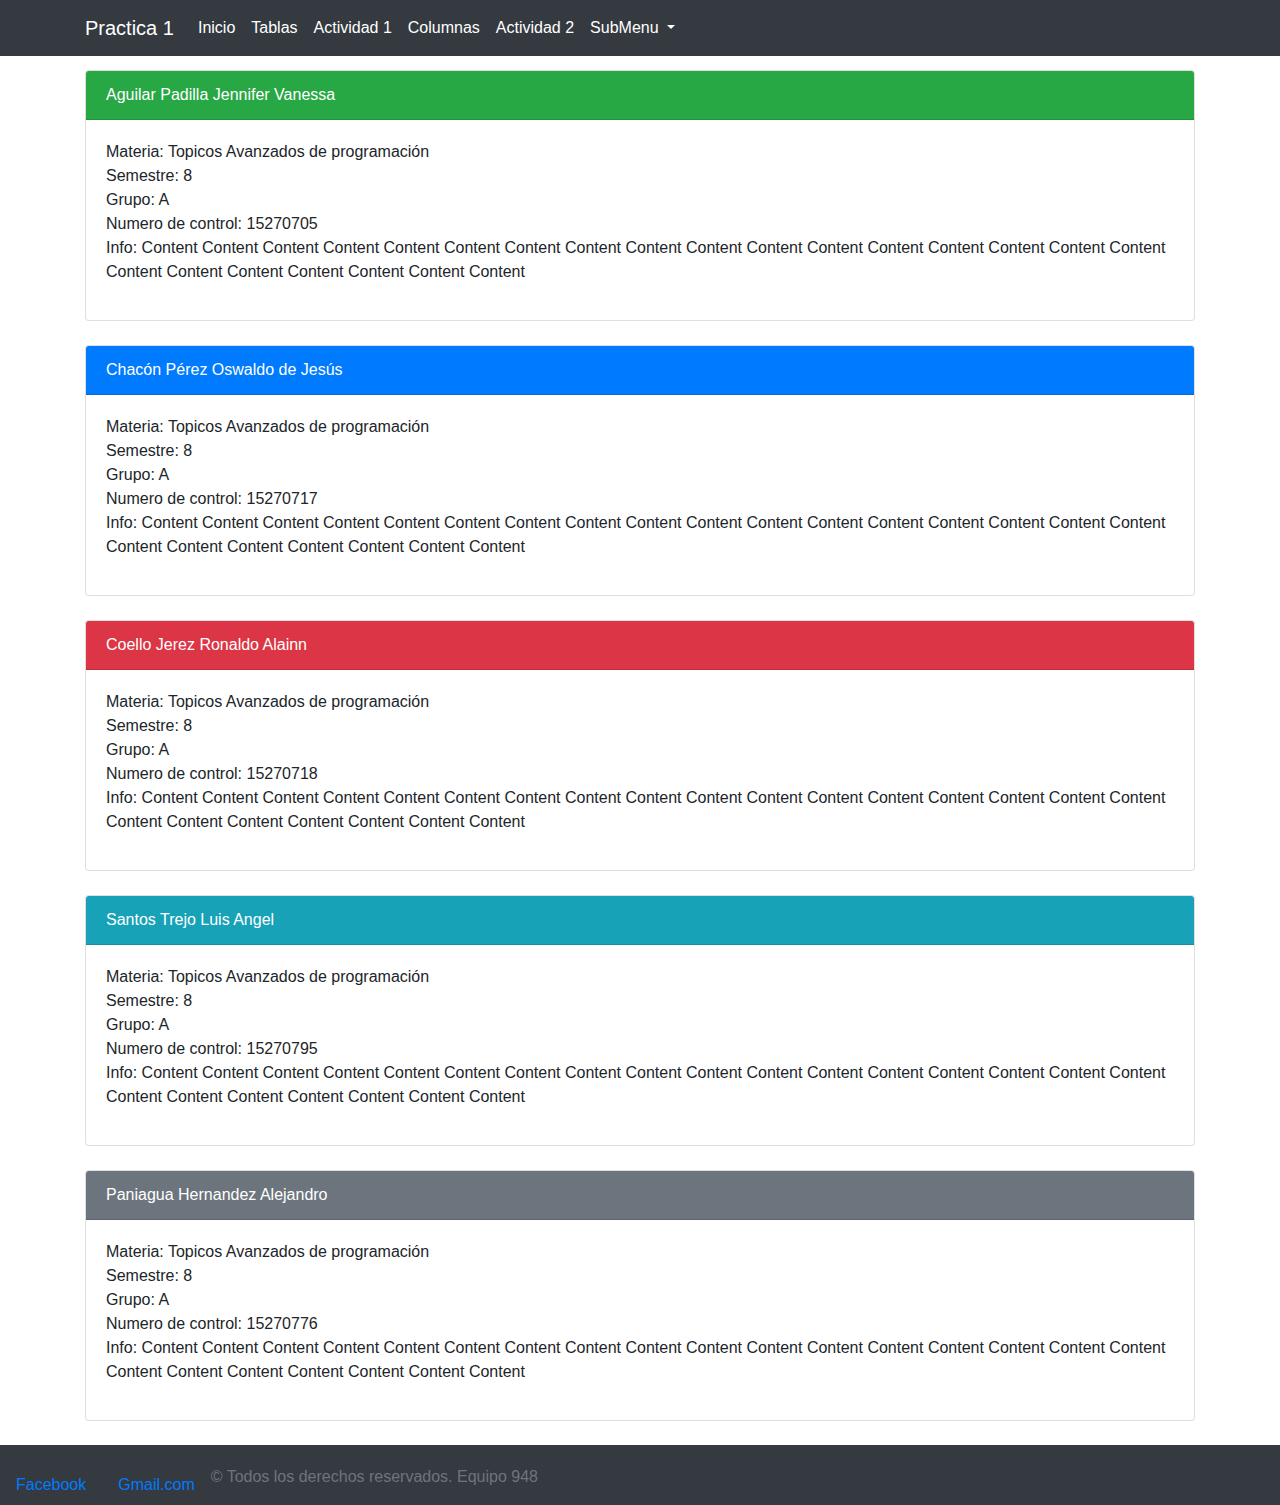
<file: index.html>
<!DOCTYPE html>
<html lang="es">

<head>
    <meta charset="UTF-8" name="viewport" content="width=device-width, initial-scale=1.0">
    <title>Práctica 1 - Equipo 948</title>
    <link rel="stylesheet" href="estilos.css">
    <link rel="stylesheet" href="css/bootstrap.min.css">
</head>

<body>
    <header>
        <nav class="navbar navbar-dark navbar-expand-lg bg-dark fixed-top">
            <div class="container">
                <a class="navbar-brand" href="#">Practica 1</a>
                <button class="navbar-toggler" type="button" data-toggle="collapse" data-target="#navbarNav"
                    aria-controls="navbarNav" aria-expanded="false" aria-label="Toggle navigation">
                    <span class="navbar-toggler-icon"></span>
                </button>
                <div class="collapse navbar-collapse" id="navbarNav">
                    <ul class="navbar-nav">
                        <li class="nav-item">
                            <a class="nav-link" href="index.html">Inicio<span class="sr-only">(current)</span></a>
                        </li>
                        <li class="nav-item">
                            <a href="tablas.html" class="nav-link">Tablas</a>
                        </li>
                        <li class="nav-item">
                            <a href="actividad1.html" class="nav-link">Actividad 1</a>
                        </li>
                        <li class="nav-item">
                            <a href="colums.html" class="nav-link">Columnas</a>
                        </li>
						 <li class="nav-item">
                            <a href="actividad2/actividad2.html" class="nav-link">Actividad 2</a>
                        </li>
                        <li class="nav-item dropdown">
                            <a class="nav-link dropdown-toggle" href="#" id="navbarDropdown" role="button" data-toggle="dropdown"
                                aria-haspopup="true" aria-expanded="false">
                                SubMenu
                            </a>
                            <div class="dropdown-menu" aria-labelledby="navbarDropdown">
                                <a class="dropdown-item" href="#">Option 1</a>
                                <a class="dropdown-item" href="#">Option 2</a>
                                <div class="dropdown-divider"></div>
                                <a class="dropdown-item" href="#">Option 3</a>
                            </div>
                        </li>
                    </ul>
                </div>
            </div>
        </nav>
    </header>
    <div class="container">
        <div class="card">
            <div class="card-header bg-success text-white">
                Aguilar Padilla Jennifer Vanessa
            </div>
            <div class="card-body">
                <p>Materia: Topicos Avanzados de programación<br>
                    Semestre: 8<br>
                    Grupo: A <br>
                    Numero de control: 15270705<br>
                    Info: Content Content Content Content Content Content Content Content
                    Content Content Content Content Content Content Content Content
                    Content Content Content Content Content Content Content Content<br>
                </p>
            </div>
        </div><br>
        <div class="card">
            <div class="card-header bg-primary text-white">
                Chacón Pérez Oswaldo de Jesús
            </div>
            <div class="card-body">
                <p>Materia: Topicos Avanzados de programación<br>
                    Semestre: 8<br>
                    Grupo: A <br>
                    Numero de control: 15270717 <br>
                    Info: Content Content Content Content Content Content Content Content
                    Content Content Content Content Content Content Content Content
                    Content Content Content Content Content Content Content Content<br>
                </p>
            </div>
        </div><br>
        <div class="card">
            <div class="card-header bg-danger text-white">
                Coello Jerez Ronaldo Alainn
            </div>
            <div class="card-body">
                <p>Materia: Topicos Avanzados de programación<br>
                    Semestre: 8<br>
                    Grupo: A <br>
                    Numero de control: 15270718<br>
                    Info: Content Content Content Content Content Content Content Content
                    Content Content Content Content Content Content Content Content
                    Content Content Content Content Content Content Content Content<br>
                </p>
            </div>
        </div><br>
        <div class="card">
            <div class="card-header bg-info text-white">
                Santos Trejo Luis Angel
            </div>
            <div class="card-body">
                <p>Materia: Topicos Avanzados de programación<br>
                    Semestre: 8<br>
                    Grupo: A <br>
                    Numero de control: 15270795<br>
                    Info: Content Content Content Content Content Content Content Content
                    Content Content Content Content Content Content Content Content
                    Content Content Content Content Content Content Content Content<br>
                </p>
            </div>
        </div><br>
        <div class="card">
            <div class="card-header bg-secondary text-white">
                Paniagua Hernandez Alejandro
            </div>
            <div class="card-body">
                <p>Materia: Topicos Avanzados de programación<br>
                    Semestre: 8<br>
                    Grupo: A <br>
                    Numero de control: 15270776<br>
                    Info: Content Content Content Content Content Content Content Content
                    Content Content Content Content Content Content Content Content
                    Content Content Content Content Content Content Content Content<br>
                </p>
            </div>
        </div><br>
    </div>
    <footer class="footer bg-dark text-white">
        <div class="container row" style="text-align:left">
            <a class="nav-link" href="https://es-la.facebook.com/">Facebook</a>
            <a class="nav-link" href="https://www.google.com/gmail/">Gmail.com</a>
            <span class="text-muted">&copy Todos los derechos reservados. Equipo 948</span>
        </div>
    </footer>
    <script src="https://code.jquery.com/jquery-3.2.1.slim.min.js" integrity="sha384-KJ3o2DKtIkvYIK3UENzmM7KCkRr/rE9/Qpg6aAZGJwFDMVNA/GpGFF93hXpG5KkN"
        crossorigin="anonymous"></script>
    <script src="https://cdnjs.cloudflare.com/ajax/libs/popper.js/1.12.9/umd/popper.min.js" integrity="sha384-ApNbgh9B+Y1QKtv3Rn7W3mgPxhU9K/ScQsAP7hUibX39j7fakFPskvXusvfa0b4Q"
        crossorigin="anonymous"></script>
    <script src="js/bootstrap.min.js"></script>
</body>

</html>
</file>
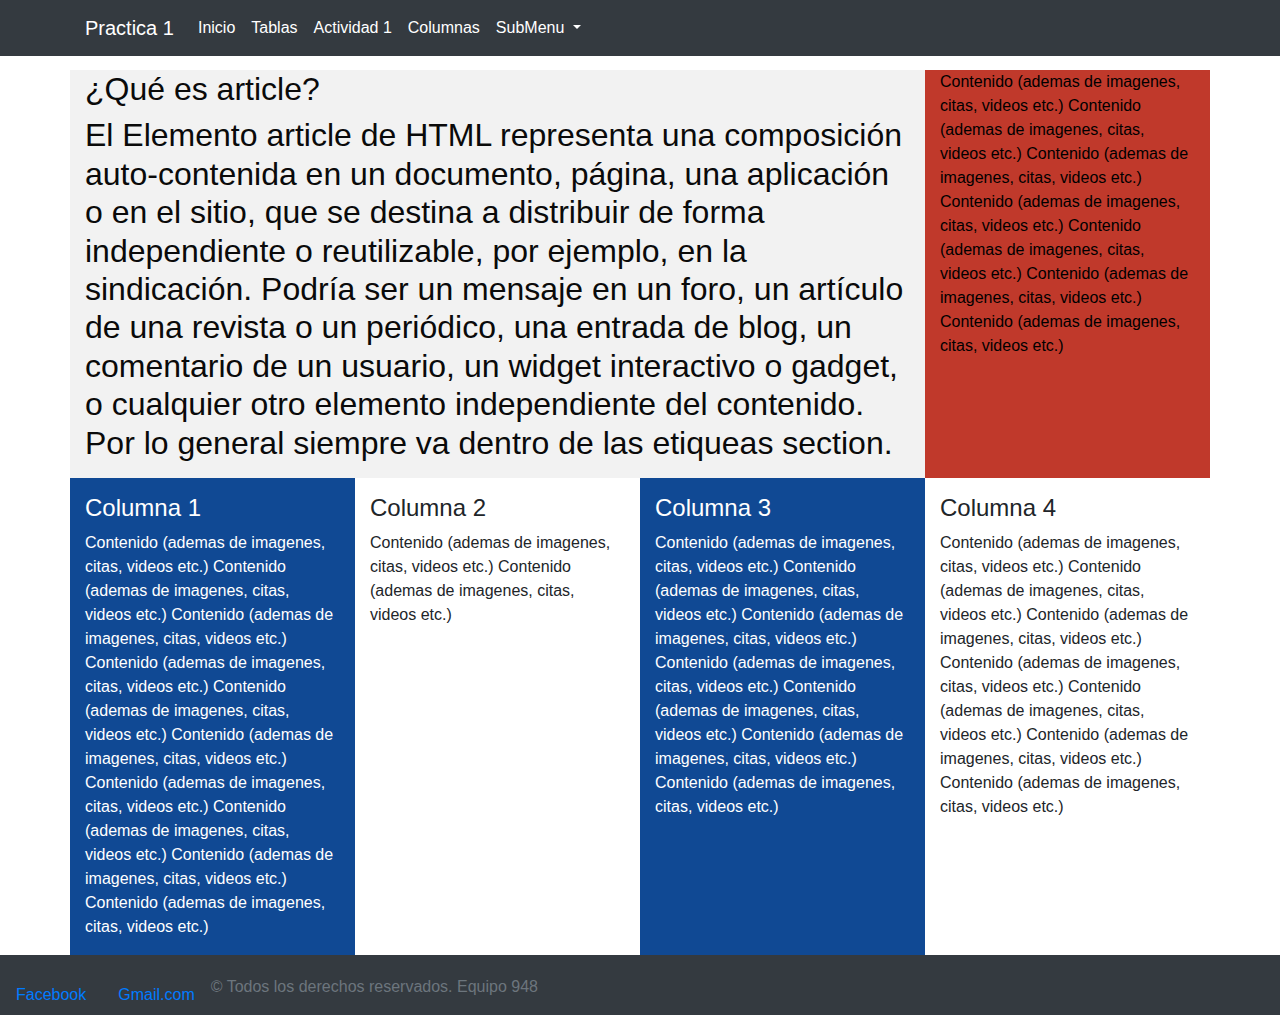
<file: actividad1.html>
<!DOCTYPE html>

<html lang="es">

<head>
	<meta charset="utf-8" />
	<title>Práctica 1 - Equipo 948</title>
	<meta name="viewport" content="width=device-width, initial-scale=1.0">
	<link rel="stylesheet" href="estilos.css">
	<link rel="stylesheet" href="css/bootstrap.min.css">

</head>

<body>
	<header>
		<nav class="navbar navbar-dark navbar-expand-lg bg-dark fixed-top">
			<div class="container">
				<a class="navbar-brand" href="#">Practica 1</a>
				<button class="navbar-toggler" type="button" data-toggle="collapse" data-target="#navbarNav"
					aria-controls="navbarNav" aria-expanded="false" aria-label="Toggle navigation">
					<span class="navbar-toggler-icon"></span>
				</button>
				<div class="collapse navbar-collapse" id="navbarNav">
					<ul class="navbar-nav">
						<li class="nav-item">
							<a class="nav-link" href="index.html">Inicio<span class="sr-only">(current)</span></a>
						</li>
						<li class="nav-item">
							<a href="tablas.html" class="nav-link">Tablas</a>
						</li>
						<li class="nav-item">
							<a href="actividad1.html" class="nav-link">Actividad 1</a>
						</li>
						<li class="nav-item">
							<a href="colums.html" class="nav-link">Columnas</a>
						</li>
						<li class="nav-item dropdown">
							<a class="nav-link dropdown-toggle" href="#" id="navbarDropdown" role="button"
								data-toggle="dropdown" aria-haspopup="true" aria-expanded="false">
								SubMenu
							</a>
							<div class="dropdown-menu" aria-labelledby="navbarDropdown">
								<a class="dropdown-item" href="#">Option 1</a>
								<a class="dropdown-item" href="#">Option 2</a>
								<div class="dropdown-divider"></div>
								<a class="dropdown-item" href="#">Option 3</a>
							</div>
						</li>
					</ul>
				</div>
			</div>
		</nav>
	</header>
	<div class="container">
		<section class="main row">
			<article class="col-xs-12 col-sm-8 col-md-9 col-lg-9">
				<h2>¿Qué es article?<h2>
						<p> El Elemento article de HTML representa una
							composición auto-contenida en un documento, página,
							una aplicación o en el sitio, que se destina a distribuir
							de forma independiente o reutilizable, por ejemplo, en la
							sindicación. Podría ser un mensaje en un foro, un artículo
							de una revista o un periódico, una entrada de blog, un
							comentario de un usuario, un widget interactivo o gadget, o
							cualquier otro elemento independiente del
							contenido.
							Por lo general siempre va dentro de las etiqueas section.</p>

			</article>
			<aside class="col-xs-12 col-sm-4 col-md-3 col-lg-3">
				<p> Contenido (ademas de imagenes, citas, videos etc.)
					Contenido (ademas de imagenes, citas, videos etc.)
					Contenido (ademas de imagenes, citas, videos etc.)
					Contenido (ademas de imagenes, citas, videos etc.)
					Contenido (ademas de imagenes, citas, videos etc.)
					Contenido (ademas de imagenes, citas, videos etc.)
					Contenido (ademas de imagenes, citas, videos etc.) </p>
			</aside>
		</section>
		<div class="row">
			<div class="color col-xs-12 col-sm-6 col-md-3">

				<p>
					<h4>Columna 1</h4>
					Contenido (ademas de imagenes, citas, videos etc.)
					Contenido (ademas de imagenes, citas, videos etc.)
					Contenido (ademas de imagenes, citas, videos etc.)
					Contenido (ademas de imagenes, citas, videos etc.)
					Contenido (ademas de imagenes, citas, videos etc.)
					Contenido (ademas de imagenes, citas, videos etc.)
					Contenido (ademas de imagenes, citas, videos etc.)
					Contenido (ademas de imagenes, citas, videos etc.)
					Contenido (ademas de imagenes, citas, videos etc.)
					Contenido (ademas de imagenes, citas, videos etc.)
				</p>
			</div>
			<div class="col-xs-12 col-sm-6 col-md-3">

				<p>
					<h4>Columna 2</h4>
					Contenido (ademas de imagenes, citas, videos etc.)

					Contenido (ademas de imagenes, citas, videos etc.)
				</p>
			</div>
			<div class="color col-xs-12 col-sm-6 col-md-3">


				<p>
					<h4>Columna 3</h4>
					Contenido (ademas de imagenes, citas, videos etc.)
					Contenido (ademas de imagenes, citas, videos etc.)
					Contenido (ademas de imagenes, citas, videos etc.)
					Contenido (ademas de imagenes, citas, videos etc.)
					Contenido (ademas de imagenes, citas, videos etc.)
					Contenido (ademas de imagenes, citas, videos etc.)
					Contenido (ademas de imagenes, citas, videos etc.)
				</p>
			</div>
			<div class="col-xs-12 col-sm-6 col-md-3">
				<p>
					<h4>Columna 4</h4>
					Contenido (ademas de imagenes, citas, videos etc.)
					Contenido (ademas de imagenes, citas, videos etc.)
					Contenido (ademas de imagenes, citas, videos etc.)
					Contenido (ademas de imagenes, citas, videos etc.)
					Contenido (ademas de imagenes, citas, videos etc.)
					Contenido (ademas de imagenes, citas, videos etc.)
					Contenido (ademas de imagenes, citas, videos etc.)
				</p>
			</div>
		</div>
	</div>

	<footer class="footer bg-dark text-white">
		<div class="container row" style="text-align:left">
			<a class="nav-link" href="https://es-la.facebook.com/">Facebook</a>
			<a class="nav-link" href="https://www.google.com/gmail/">Gmail.com</a>
			<span class="text-muted">&copy Todos los derechos reservados. Equipo 948</span>
		</div>
	</footer>
	<script src="https://code.jquery.com/jquery-3.2.1.slim.min.js"
		integrity="sha384-KJ3o2DKtIkvYIK3UENzmM7KCkRr/rE9/Qpg6aAZGJwFDMVNA/GpGFF93hXpG5KkN"
		crossorigin="anonymous"></script>
	<script src="https://cdnjs.cloudflare.com/ajax/libs/popper.js/1.12.9/umd/popper.min.js"
		integrity="sha384-ApNbgh9B+Y1QKtv3Rn7W3mgPxhU9K/ScQsAP7hUibX39j7fakFPskvXusvfa0b4Q"
		crossorigin="anonymous"></script>
	<script src="js/bootstrap.min.js"></script>
</body>

</html>
</file>
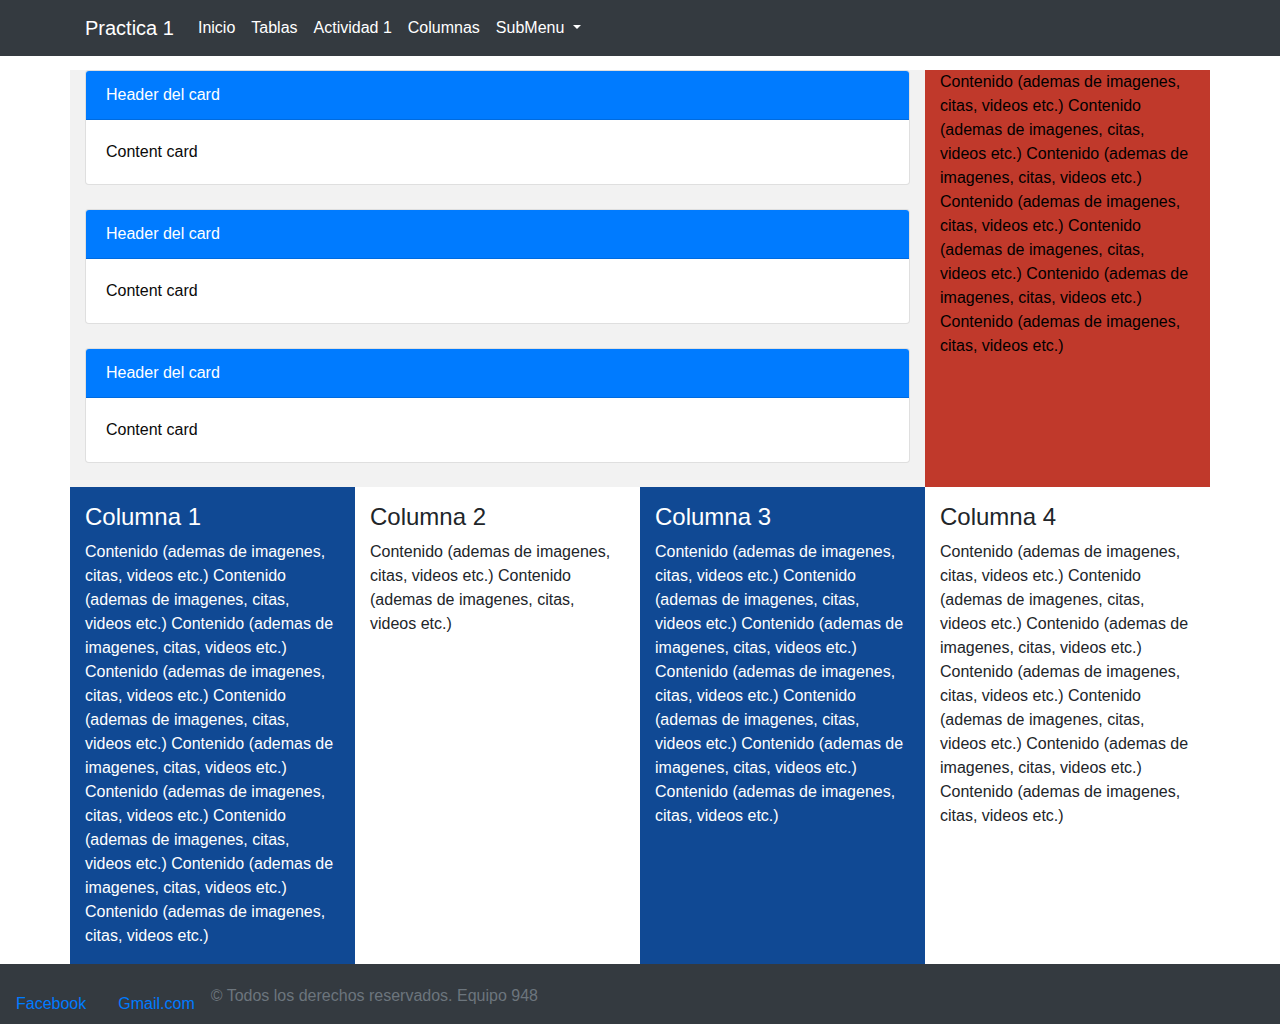
<file: colums.html>
<!DOCTYPE html>

<html lang="es">

<head>
	<meta charset="utf-8" />
	<title>Práctica 1 - Equipo 948</title>
	<meta name="viewport" content="width=device-width, initial-scale=1.0">
	<!--<link rel="stylesheet" href="/css/bootstrap-reboot.min.css">-->
	<link rel="stylesheet" href="estilos.css">
	<link rel="stylesheet" href="css/bootstrap.min.css">

</head>

<body>
	<header>
		<nav class="navbar navbar-dark navbar-expand-lg bg-dark fixed-top">
			<div class="container">
				<a class="navbar-brand" href="#">Practica 1</a>
				<button class="navbar-toggler" type="button" data-toggle="collapse" data-target="#navbarNav"
					aria-controls="navbarNav" aria-expanded="false" aria-label="Toggle navigation">
					<span class="navbar-toggler-icon"></span>
				</button>
				<div class="collapse navbar-collapse" id="navbarNav">
					<ul class="navbar-nav">
						<li class="nav-item">
							<a class="nav-link" href="index.html">Inicio<span class="sr-only">(current)</span></a>
						</li>
						<li class="nav-item">
							<a href="tablas.html" class="nav-link">Tablas</a>
						</li>
						<li class="nav-item">
							<a href="actividad1.html" class="nav-link">Actividad 1</a>
						</li>
						<li class="nav-item">
							<a href="colums.html" class="nav-link">Columnas</a>
						</li>
						<li class="nav-item dropdown">
							<a class="nav-link dropdown-toggle" href="#" id="navbarDropdown" role="button"
								data-toggle="dropdown" aria-haspopup="true" aria-expanded="false">
								SubMenu
							</a>
							<div class="dropdown-menu" aria-labelledby="navbarDropdown">
								<a class="dropdown-item" href="#">Option 1</a>
								<a class="dropdown-item" href="#">Option 2</a>
								<div class="dropdown-divider"></div>
								<a class="dropdown-item" href="#">Option 3</a>
							</div>
						</li>
					</ul>
				</div>
			</div>
		</nav>
	</header>
	<div class="container">
		<section class="main row">
			<article class="col-xs-12 col-sm-8 col-md-9 col-lg-9">
				<div class="card">
					<div class="card-header bg-primary text-white">
						Header del card
					</div>
					<div class="card-body">
						Content card
					</div>
				</div><br>
				<div class="card">
					<div class="card-header bg-primary text-white">
						Header del card
					</div>
					<div class="card-body">
						Content card
					</div>
				</div><br>
				<div class="card">
					<div class="card-header bg-primary text-white">
						Header del card
					</div>
					<div class="card-body">
						Content card
					</div>
				</div><br>

			</article>
			<aside class="col-xs-12 col-sm-4 col-md-3 col-lg-3">
				<p> Contenido (ademas de imagenes, citas, videos etc.)
					Contenido (ademas de imagenes, citas, videos etc.)
					Contenido (ademas de imagenes, citas, videos etc.)
					Contenido (ademas de imagenes, citas, videos etc.)
					Contenido (ademas de imagenes, citas, videos etc.)
					Contenido (ademas de imagenes, citas, videos etc.)
					Contenido (ademas de imagenes, citas, videos etc.) </p>
			</aside>
		</section>
		<div class="row">
			<div class="color col-xs-12 col-sm-6 col-md-3">

				<p>
					<h4>Columna 1</h4>
					Contenido (ademas de imagenes, citas, videos etc.)
					Contenido (ademas de imagenes, citas, videos etc.)
					Contenido (ademas de imagenes, citas, videos etc.)
					Contenido (ademas de imagenes, citas, videos etc.)
					Contenido (ademas de imagenes, citas, videos etc.)
					Contenido (ademas de imagenes, citas, videos etc.)
					Contenido (ademas de imagenes, citas, videos etc.)
					Contenido (ademas de imagenes, citas, videos etc.)
					Contenido (ademas de imagenes, citas, videos etc.)
					Contenido (ademas de imagenes, citas, videos etc.)
				</p>
			</div>
			<div class="col-xs-12 col-sm-6 col-md-3">

				<p>
					<h4>Columna 2</h4>
					Contenido (ademas de imagenes, citas, videos etc.)

					Contenido (ademas de imagenes, citas, videos etc.)
				</p>
			</div>
			<div class="color col-xs-12 col-sm-6 col-md-3">


				<p>
					<h4>Columna 3</h4>
					Contenido (ademas de imagenes, citas, videos etc.)
					Contenido (ademas de imagenes, citas, videos etc.)
					Contenido (ademas de imagenes, citas, videos etc.)
					Contenido (ademas de imagenes, citas, videos etc.)
					Contenido (ademas de imagenes, citas, videos etc.)
					Contenido (ademas de imagenes, citas, videos etc.)
					Contenido (ademas de imagenes, citas, videos etc.)
				</p>
			</div>
			<div class="col-xs-12 col-sm-6 col-md-3">

				<p>
					<h4>Columna 4</h4>
					Contenido (ademas de imagenes, citas, videos etc.)
					Contenido (ademas de imagenes, citas, videos etc.)
					Contenido (ademas de imagenes, citas, videos etc.)
					Contenido (ademas de imagenes, citas, videos etc.)
					Contenido (ademas de imagenes, citas, videos etc.)
					Contenido (ademas de imagenes, citas, videos etc.)
					Contenido (ademas de imagenes, citas, videos etc.)
				</p>
			</div>
		</div>
	</div>


	<footer class="footer bg-dark text-white">
		<div class="container row">
			<a class="nav-link" href="https://es-la.facebook.com/">Facebook</a>
			<a class="nav-link" href="https://www.google.com/gmail/">Gmail.com</a>
			<span class="text-muted">&copy Todos los derechos reservados. Equipo 948</span>
		</div>
	</footer>
	<!--<script src="js/jquery-3.3.1.min.js"></script>
	<script src="js/bootstrap.min.js"></script>-->
	<script src="https://code.jquery.com/jquery-3.2.1.slim.min.js"
		integrity="sha384-KJ3o2DKtIkvYIK3UENzmM7KCkRr/rE9/Qpg6aAZGJwFDMVNA/GpGFF93hXpG5KkN"
		crossorigin="anonymous"></script>
	<script src="https://cdnjs.cloudflare.com/ajax/libs/popper.js/1.12.9/umd/popper.min.js"
		integrity="sha384-ApNbgh9B+Y1QKtv3Rn7W3mgPxhU9K/ScQsAP7hUibX39j7fakFPskvXusvfa0b4Q"
		crossorigin="anonymous"></script>
	<script src="js/bootstrap.min.js"></script>
</body>

</html>
</file>
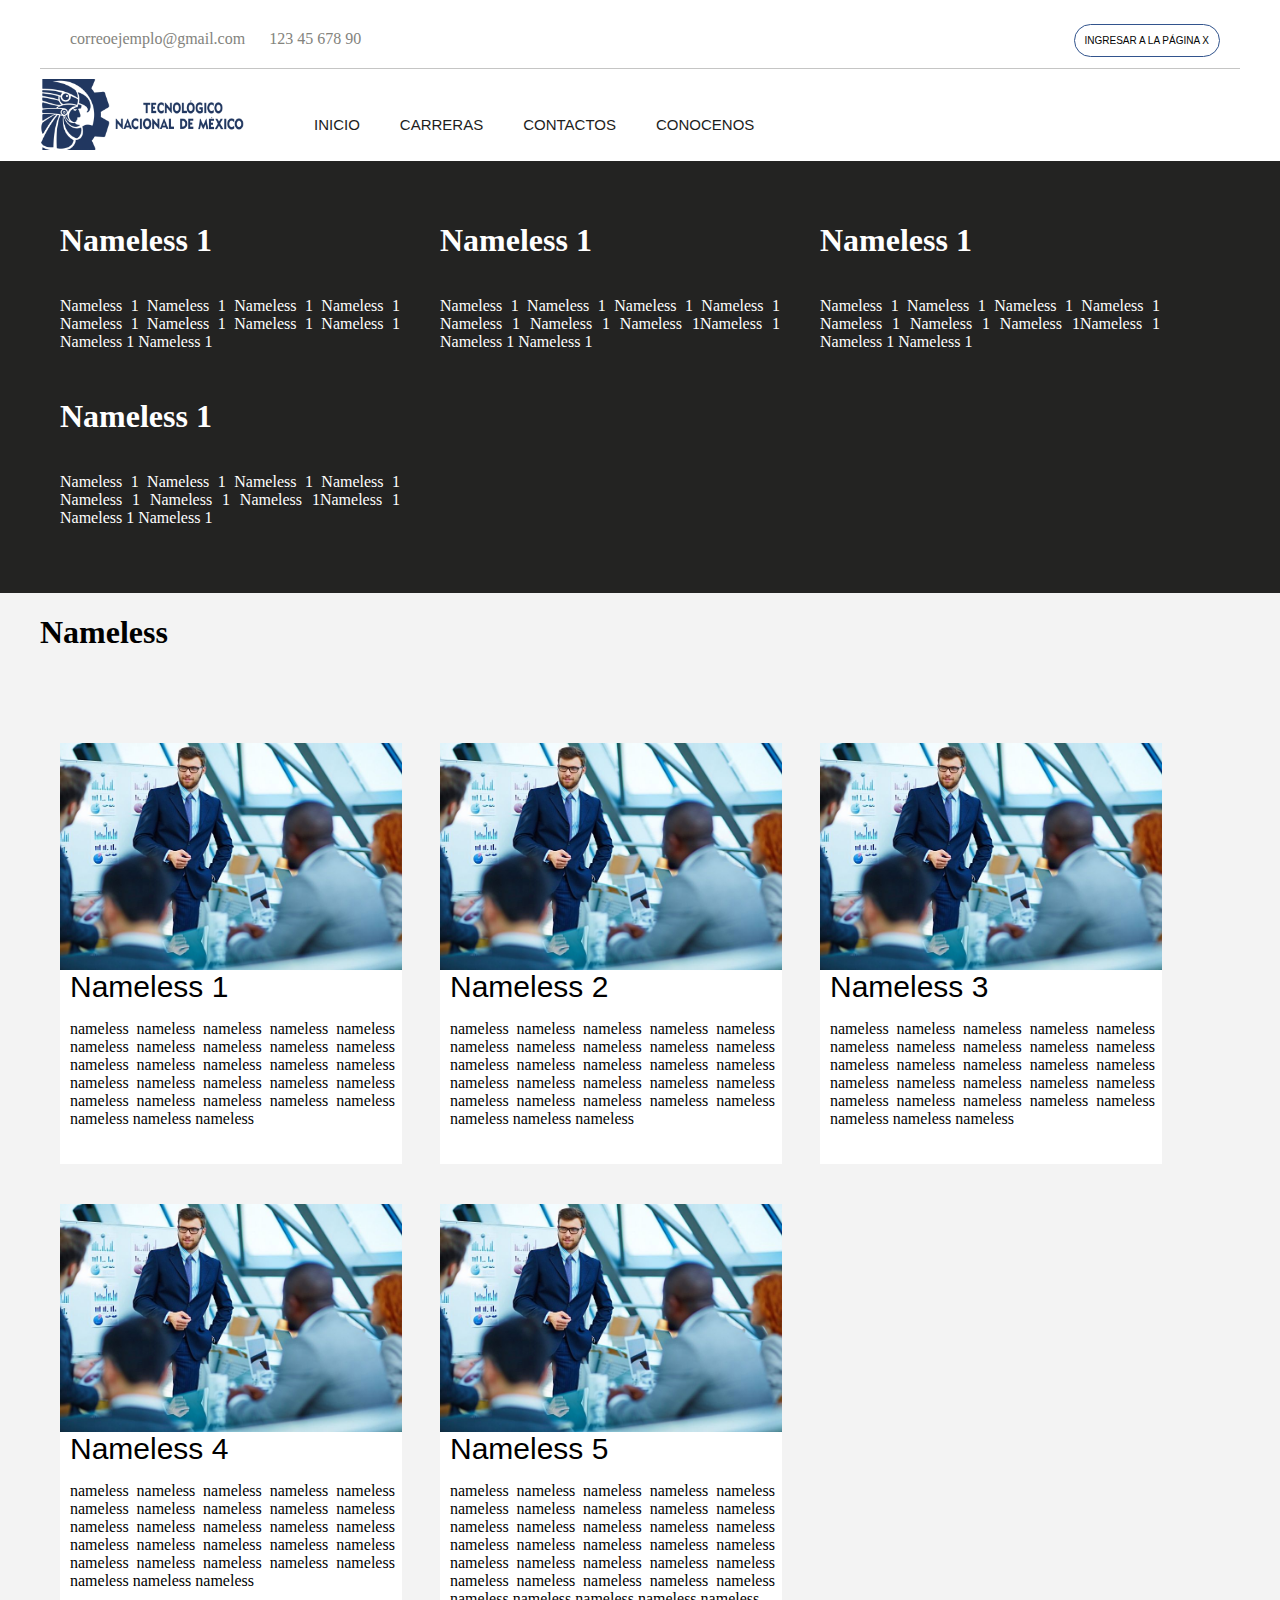
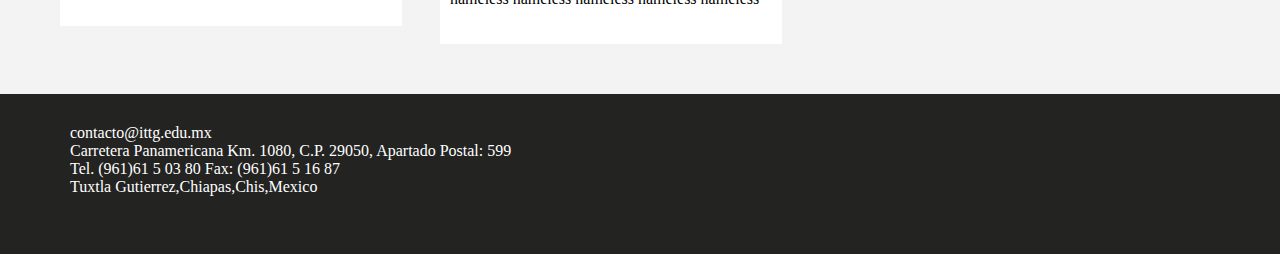
<file: actividad2/actividad2.html>
<!DOCTYPE html>
<html lang="en">

<head>
    <meta charset="UTF-8">
    <meta name="viewport" content="width=device-width, initial-scale=1.0">
    <meta http-equiv="X-UA-Compatible" content="ie=edge">
    <link rel="stylesheet" href="https://use.fontawesome.com/releases/v5.7.2/css/all.css"
        integrity="sha384-fnmOCqbTlWIlj8LyTjo7mOUStjsKC4pOpQbqyi7RrhN7udi9RwhKkMHpvLbHG9Sr" crossorigin="anonymous">
    <link rel="stylesheet" href="css/estilos.css">
    <link rel="stylesheet" href="css/query.css">
    <link rel="stylesheet" href="css/button.css">
    <title>Actividad 2</title>
    <script src="https://ajax.googleapis.com/ajax/libs/jquery/1.11.3/jquery.min.js"></script>
    <script src="js/button.js"></script>

</head>

<body>
    <a href="javascript:void(0);" id="scroll" title="Scroll to Top" style="display: none;">Top<span></span></a>
    <header>
        <div class="navbar container">
            <nav>
                <div class="navbar-row-utilidades">
                    <div class="utilidades">
                        <span class="contact"><i class="fas fa-envelope"></i> correoejemplo@gmail.com </span>
                        <span class="contact"><i class="fas fa-phone"></i> 123 45 678 90</span>
                        <div class="pull-right">
                            <a href="#" class="button">Ingresar a la página X</a>
                        </div>
                    </div>
                </div>
                <div class="navbar-row-navigation">
                    <div class="row">
                        <div class="col-sm-3 col-md-3 col-xs-4 col-lg-2">
                            <img src="assets/img/logo.png" alt="ll">
                        </div>

                        <label for="toggle">&#9776;</label>
                        <input type="checkbox" id="toggle" />

                        <div class="col-sm-10 col-md-9 col-xs-9">

                            <ul class="menu">
                                <li><a href="actividad2.html">Inicio</a></li>
                                <li>
                                    <a class="dropdown">Carreras</a>
                                    <ul class="submenu">
                                        <li><a href="ingG.html">Ing. Gestión Empresarial</a></li>
                                        <li><a href="Industrial.html">Ingeniería Industrial</a></li>
                                    </ul>
                                </li>
                                <li><a href="contactos.html">Contactos</a></li>
                                <li><a href="">Conocenos</a></li>
                            </ul>
                        </div>

                        <!-- <div class="col-xs-6 pull-right nav-toggle">
                            <i class="fas fa-bars pull-right"></i>
                        </div>-->
                    </div>
                </div>
            </nav>
        </div>
    </header>
    <!-- <section>
        <div class="img-content">
            <a href="#">
                <img src="assets/img/wallpaper.jpg">
            </a>
            <div class="containe">
                <div class="container">
                    <div class="row">

                        <div class="col-md-6 col-sm-9" style="background:black">
                            k
                        </div>
                    </div>
                </div>
            </div>
        </div>

    </section> -->
    <section class="nameless">
        <div class="container">
            <div class="row">
                <div class="col-md-4 col-sm-6 a">
                    <h1>Nameless 1</h1>
                    <p>Nameless 1 Nameless 1 Nameless 1 Nameless 1 Nameless 1
                        Nameless 1 Nameless 1 Nameless 1 Nameless 1 Nameless 1
                    </p>
                </div>
                <div class="col-md-4 col-sm-6 a">
                    <h1>Nameless 1</h1>
                    <p>Nameless 1 Nameless 1 Nameless 1 Nameless 1 Nameless 1
                        Nameless 1 Nameless 1Nameless 1 Nameless 1 Nameless 1
                    </p>
                </div>
                <div class="col-md-4 col-sm-6 a">
                    <h1>Nameless 1</h1>
                    <p>Nameless 1 Nameless 1 Nameless 1 Nameless 1 Nameless 1
                        Nameless 1 Nameless 1Nameless 1 Nameless 1 Nameless 1
                    </p>
                </div>
                <div class="col-md-4 col-sm-6 a">
                    <h1>Nameless 1</h1>
                    <p>Nameless 1 Nameless 1 Nameless 1 Nameless 1 Nameless 1
                        Nameless 1 Nameless 1Nameless 1 Nameless 1 Nameless 1
                    </p>
                </div>
            </div>
        </div>
    </section>
    <section class="carreras">
        <div class="container">
            <h1>Nameless</h1>
            <div class="row">
                <div class="col-md-4 col-sm-6 a">
                    <div class="mat-card">
                        <img src="../actividad2/assets/img/1.jpg" style="width:100%" alt="ll">
                        <div class="mat-card-header">Nameless 1</div>
                        <div class="mat-card-content">
                            <p>
                                nameless nameless nameless nameless nameless nameless nameless
                                nameless nameless nameless nameless nameless nameless nameless
                                nameless nameless nameless nameless nameless nameless nameless
                                nameless nameless nameless nameless nameless nameless nameless
                            </p>
                        </div>
                    </div>
                </div>
                <div class="col-md-4 col-sm-6 a">
                    <div class="mat-card">
                        <img src="../actividad2/assets/img/1.jpg" style="width:100%" alt="ll">
                        <div class="mat-card-header">Nameless 2</div>
                        <div class="mat-card-content">
                            <p>
                                nameless nameless nameless nameless nameless nameless nameless
                                nameless nameless nameless nameless nameless nameless nameless
                                nameless nameless nameless nameless nameless nameless nameless
                                nameless nameless nameless nameless nameless nameless nameless
                            </p>
                        </div>
                    </div>
                </div>
                <div class="col-md-4 col-sm-6 a">
                    <div class="mat-card">
                        <img src="../actividad2/assets/img/1.jpg" style="width:100%" alt="ll">
                        <div class="mat-card-header">Nameless 3</div>
                        <div class="mat-card-content">
                            <p>
                                nameless nameless nameless nameless nameless nameless nameless
                                nameless nameless nameless nameless nameless nameless nameless
                                nameless nameless nameless nameless nameless nameless nameless
                                nameless nameless nameless nameless nameless nameless nameless
                            </p>
                        </div>
                    </div>
                </div>
                <div class="col-md-4 col-sm-6 a">
                    <div class="mat-card">
                        <img src="../actividad2/assets/img/1.jpg" style="width:100%" alt="ll">
                        <div class="mat-card-header">Nameless 4</div>
                        <div class="mat-card-content">
                            <p>
                                nameless nameless nameless nameless nameless nameless nameless
                                nameless nameless nameless nameless nameless nameless nameless
                                nameless nameless nameless nameless nameless nameless nameless
                                nameless nameless nameless nameless nameless nameless nameless
                            </p>
                        </div>

                    </div>
                </div>
                <div class="col-md-4 col-sm-6 a">
                    <div class="mat-card">
                        <img src="../actividad2/assets/img/1.jpg" style="width:100%" alt="l">
                        <div class="mat-card-header">Nameless 5</div>
                        <div class="mat-card-content">
                            <p>
                                nameless nameless nameless nameless nameless nameless nameless
                                nameless nameless nameless nameless nameless nameless nameless
                                nameless nameless nameless nameless nameless nameless nameless
                                nameless nameless nameless nameless nameless nameless nameless
                                nameless nameless nameless nameless nameless nameless nameless
                            </p>
                        </div>

                    </div>
                </div>
            </div>
        </div>
    </section>









    <div class="footer">
        <footer>
            <div class="container">
                <div class="row">
                    <div class="col-sm-10">
                        <span>
                            contacto@ittg.edu.mx<br>
                            Carretera Panamericana Km. 1080, C.P. 29050, Apartado Postal: 599<br>
                            Tel. (961)61 5 03 80 Fax: (961)61 5 16 87<br>
                            Tuxtla Gutierrez,Chiapas,Chis,Mexico<br>
                            <br>
                        </span>
                    </div>
                    <div class="col-sm-2">
                        <i class="fab fa-twitter-square" style="font-size: 40px"></i>
                        <i class="fab fa-facebook-square" style="font-size: 40px"></i>
                        <i class="fab fa-google-plus-g" style="font-size:40px"></i>
                    </div>
                </div>
            </div>
        </footer>
    </div>




</body>

</html>
</file>
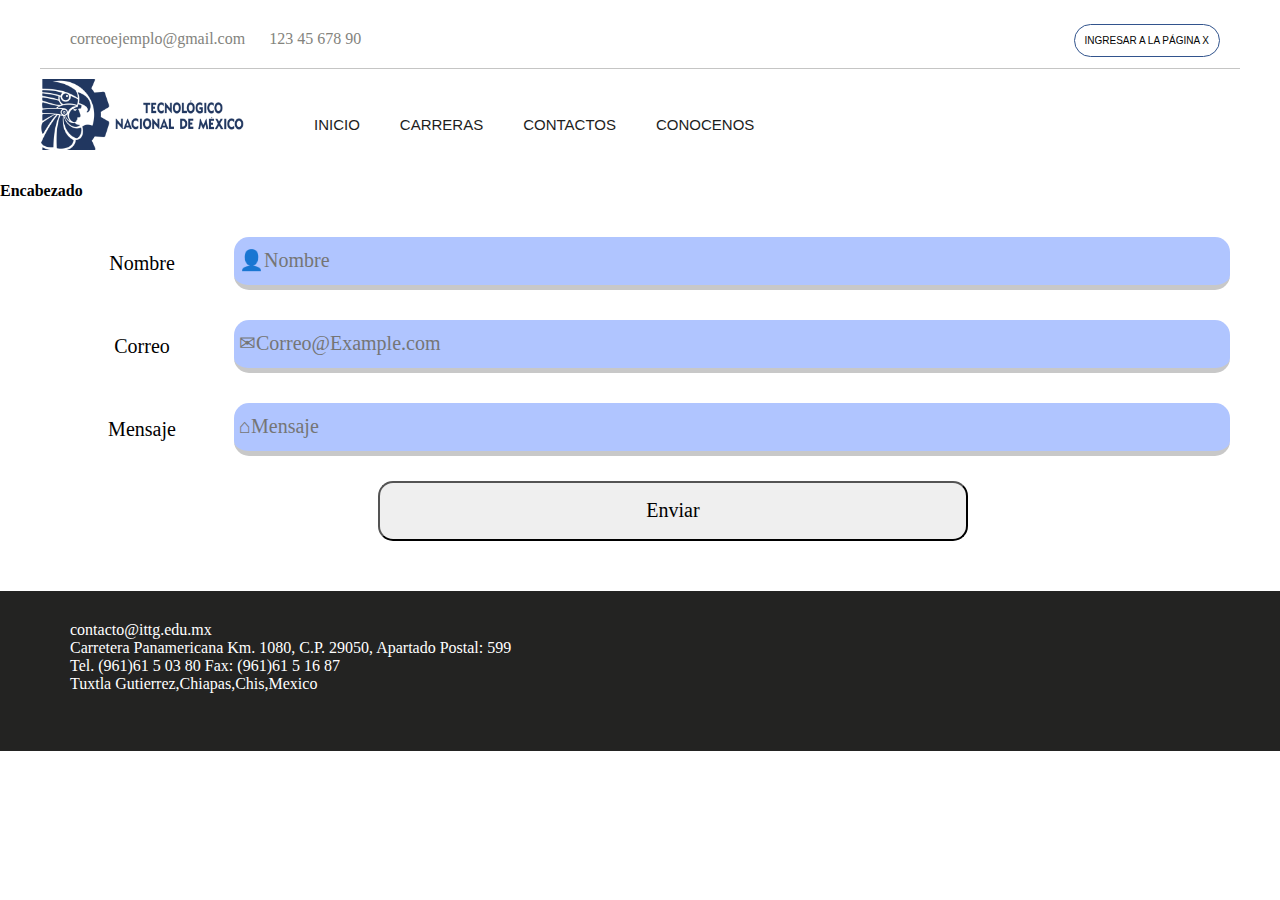
<file: actividad2/contactos.html>
<!DOCTYPE html>
<html lang="es">

<head>
    <meta charset="UTF-8">
    <meta name="viewport" content="width=device-width, initial-scale=1.0">
    <meta http-equiv="X-UA-Compatible" content="ie=edge">
    <link rel="stylesheet" href="https://use.fontawesome.com/releases/v5.7.2/css/all.css"
        integrity="sha384-fnmOCqbTlWIlj8LyTjo7mOUStjsKC4pOpQbqyi7RrhN7udi9RwhKkMHpvLbHG9Sr" crossorigin="anonymous">
    <link rel="stylesheet" href="css/estilos.css">
    <link rel="stylesheet" href="css/estilos2.css">
    <link rel="stylesheet" href="css/button.css">
    <link rel="stylesheet" href="css/query.css">
    <script src="https://ajax.googleapis.com/ajax/libs/jquery/1.11.3/jquery.min.js"></script>
    <script src="js/button.js"></script>
    <title>Contactos</title>
</head>

<body>
        <a href="javascript:void(0);" id="scroll" title="Scroll to Top" style="display: none;">Top<span></span></a>
    <header>
        <div class="navbar container">
            <nav>
                <div class="navbar-row-utilidades">
                    <div class="utilidades">
                        <span class="contact"><i class="fas fa-envelope"></i> correoejemplo@gmail.com </span>
                        <span class="contact"><i class="fas fa-phone"></i> 123 45 678 90</span>
                        <div class="pull-right">
                            <a href="#" class="button">Ingresar a la página X</a>
                        </div>
                    </div>
                </div>
                <div class="navbar-row-navigation">
                    <div class="row">
                        <div class="col-sm-3 col-md-3 col-xs-4 col-lg-2">
                            <img src="assets/img/logo.png" alt="ll">
                        </div>

                        <label for="toggle">&#9776;</label>
                        <input type="checkbox" id="toggle" />

                        <div class="col-sm-10 col-md-9 col-xs-9">

                            <ul class="menu">
                                <li><a href="actividad2.html">Inicio</a></li>
                                <li>
                                    <a class="dropdown">Carreras</a>
                                    <ul class="submenu">
                                        <li><a href="ingG.html">Ing. Gestión Empresarial</a></li>
                                        <li><a href="Industrial.html">Ingeniería Industrial</a></li>
                                    </ul>
                                </li>
                                <li><a href="contactos.html">Contactos</a></li>
                                <li><a href="">Conocenos</a></li>
                            </ul>
                        </div>

                        <!-- <div class="col-xs-6 pull-right nav-toggle">
                                <i class="fas fa-bars pull-right"></i>
                            </div>-->
                    </div>
                </div>
            </nav>
        </div>
    </header>

    <!-- <section>
            <div class="img-content">
                <a href="#">
                    <img src="assets/img/índice.jpg" alt="ll">                    
                </a>
                
                <div class="containe">
                    <div class="container">
                        <div class="row">
    
                            <div class="col-md-6 col-sm-9">
                                
                            </div>
                        </div>
                    </div>
                </div>
            </div>
            <div class="container">
                    <div class="row">
                        <div class="col-md-4 col-sm-6">
                            <h1>Contactanos</h1>
                            <p> Si quieres solicitar mas informacion puedes llenar el siguiente formulario. Nos pondremos en contacto contigo en las proximas horas para resolver tus dudas y ofrecerte toda la informacion que necesites.

                            </p>
                        </div>
                    </div>
            </div>

        </section> -->
    <section>
        <h4>Encabezado</h4>
        <div class="container">
            <form name="my-form">
                <div class="form-box">
                    <label for="username">Nombre</label>
                    <input type="text" id="username" name="username" placeholder="&#128100;Nombre">
                </div>
                <div class="form-box">
                    <label for="email">Correo</label>
                    <input type="email" id="email" name="email" placeholder="&#9993;Correo@Example.com" required>
                </div>
                <div class="form-box">
                    <label for="pass">Mensaje</label>
                    <input type="text" id="pass" name="pass" placeholder="&#8962;Mensaje" required>
                </div>
                <div class="form-box">
                    <label for="pass"></label>
                    <button id="btnSend">Enviar</button>
                </div>
            </form>
        </div>
    </section>
    <div class="footer">
        <footer>
            <div class="container">
                <div class="row">
                    <div class="col-sm-10">
                        <span>
                            contacto@ittg.edu.mx<br>
                            Carretera Panamericana Km. 1080, C.P. 29050, Apartado Postal: 599<br>
                            Tel. (961)61 5 03 80 Fax: (961)61 5 16 87<br>
                            Tuxtla Gutierrez,Chiapas,Chis,Mexico<br>
                            <br>
                        </span>
                    </div>
                    <div class="col-sm-2">
                        <i class="fab fa-twitter-square" style="font-size: 40px"></i>
                        <i class="fab fa-facebook-square" style="font-size: 40px"></i>
                        <i class="fab fa-google-plus-g" style="font-size:40px"></i>
                    </div>
                </div>
            </div>
        </footer>
    </div>


</body>

</html>
</file>
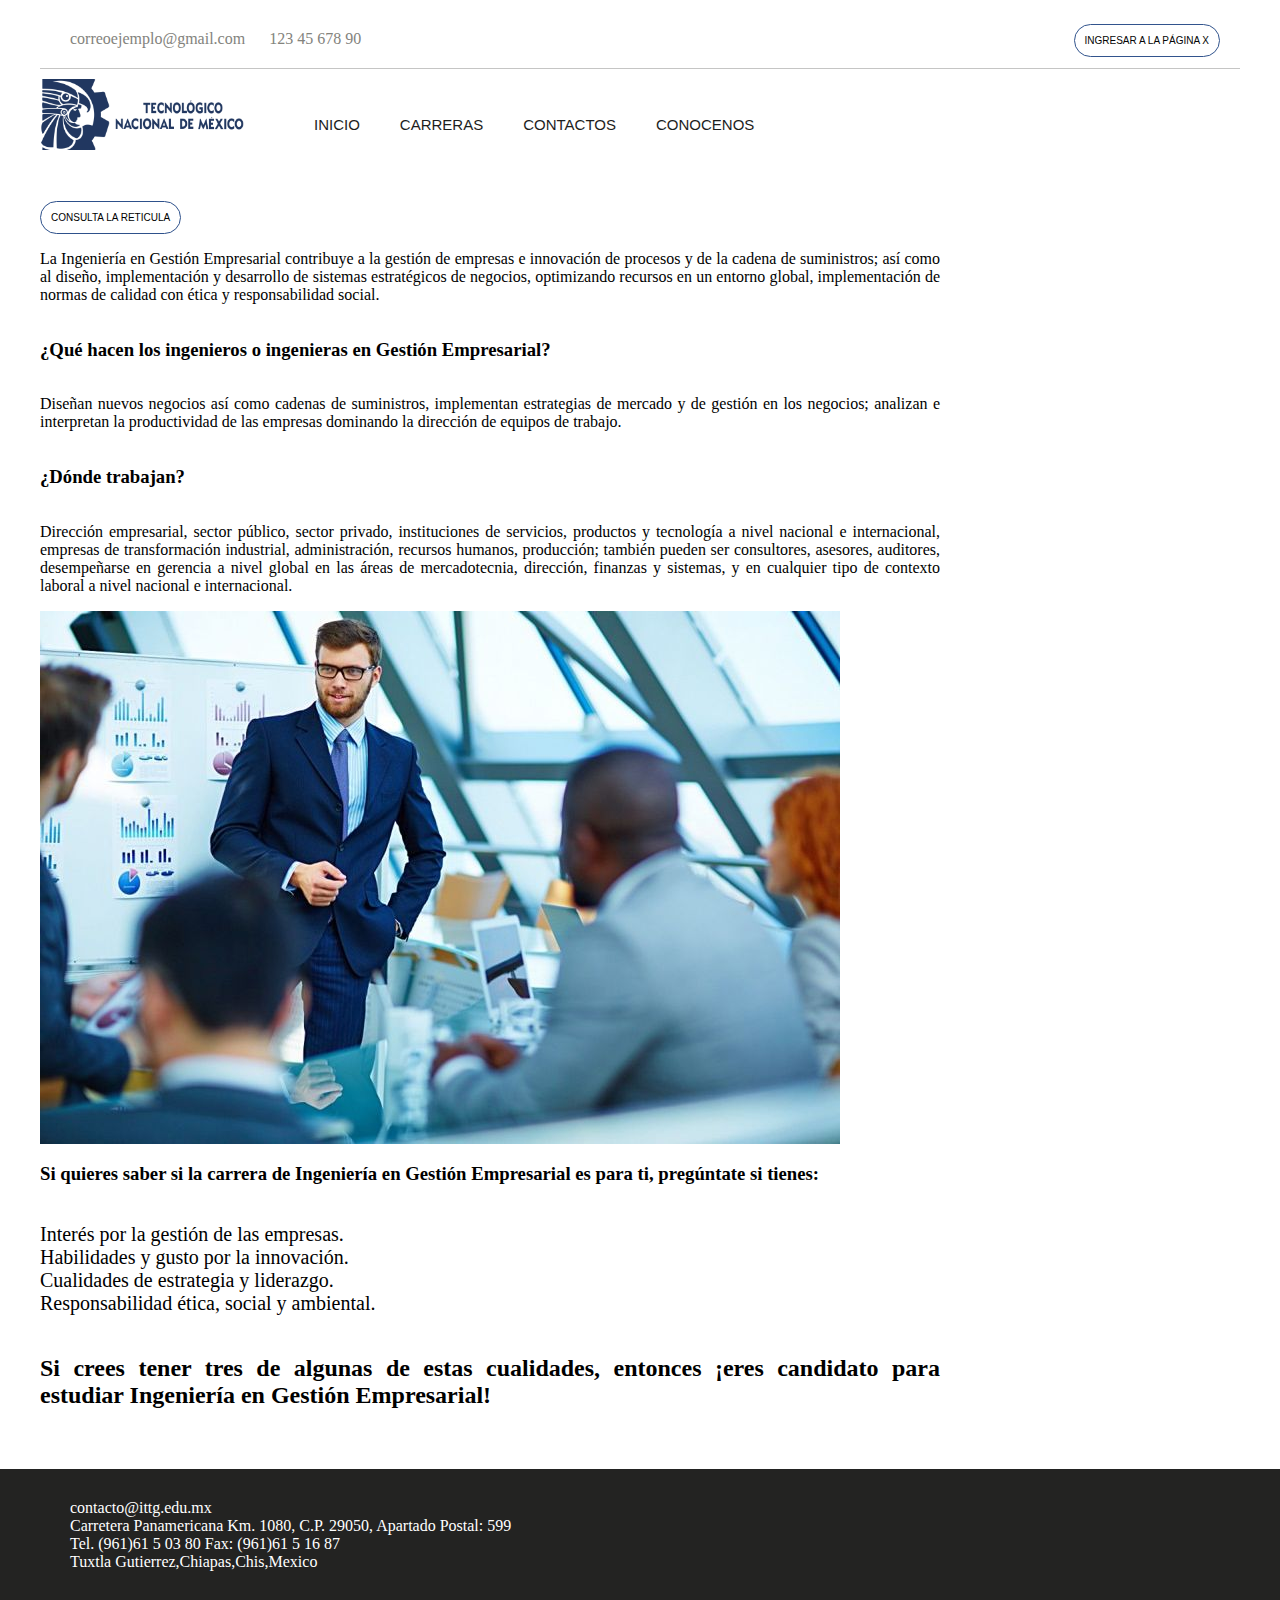
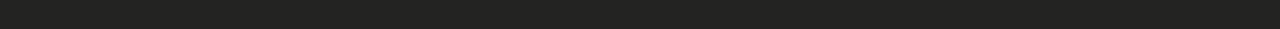
<file: actividad2/ingG.html>
<!DOCTYPE html>
<html lang="es">

<head>
    <meta charset="UTF-8">
    <meta name="viewport" content="width=device-width, initial-scale=1.0">
    <meta http-equiv="X-UA-Compatible" content="ie=edge">
    <link rel="stylesheet" href="https://use.fontawesome.com/releases/v5.7.2/css/all.css"
        integrity="sha384-fnmOCqbTlWIlj8LyTjo7mOUStjsKC4pOpQbqyi7RrhN7udi9RwhKkMHpvLbHG9Sr" crossorigin="anonymous">
    <link rel="stylesheet" href="css/estilos.css">
    <link rel="stylesheet" href="css/query.css">
    <link rel="stylesheet" href="css/button.css">
    <script src="https://ajax.googleapis.com/ajax/libs/jquery/1.11.3/jquery.min.js"></script>
    <script src="js/button.js"></script>
    <title>Educación a Distancia | ITA</title>
</head>

<body>
    <a href="javascript:void(0);" id="scroll" title="Scroll to Top" style="display: none;">Top<span></span></a>
    <header>
        <div class="navbar container">
            <nav>
                <div class="navbar-row-utilidades">
                    <div class="utilidades">
                        <span class="contact"><i class="fas fa-envelope"></i> correoejemplo@gmail.com </span>
                        <span class="contact"><i class="fas fa-phone"></i> 123 45 678 90</span>
                        <div class="pull-right">
                            <a href="#" class="button">Ingresar a la página X</a>
                        </div>
                    </div>
                </div>
                <div class="navbar-row-navigation">
                    <div class="row">
                        <div class="col-sm-3 col-md-3 col-xs-4 col-lg-2">
                            <img src="assets/img/logo.png" alt="ll">
                        </div>

                        <label for="toggle">&#9776;</label>
                        <input type="checkbox" id="toggle" />

                        <div class="col-sm-10 col-md-9 col-xs-9">

                            <ul class="menu">
                                <li><a href="actividad2.html">Inicio</a></li>
                                <li>
                                    <a class="dropdown">Carreras</a>
                                    <ul class="submenu">
                                        <li><a href="ingG.html">Ing. Gestión Empresarial</a></li>
                                        <li><a href="Industrial.html">Ingeniería Industrial</a></li>
                                    </ul>
                                </li>
                                <li><a href="contactos.html">Contactos</a></li>
                                <li><a href="">Conocenos</a></li>
                            </ul>
                        </div>

                        <!-- <div class="col-xs-6 pull-right nav-toggle">
                                <i class="fas fa-bars pull-right"></i>
                            </div>-->
                    </div>
                </div>
            </nav>
        </div>
    </header>

    <!-- <section>
        <div class="img-content">
            <a href="#">
                <img src="assets/img/ges.jpg">
            </a>
            <div class="containe">
                <div class="container">
                    <div class="row">

                        <div class="col-md-6 col-sm-9">
                            <h2>
                                <br><br><br><br><br>
                                INGENIERÍA EN GESTIÓN EMPRESARIAL
                            </h2>
                        </div>
                    </div>
                </div>
            </div>
        </div>
    </section> -->
    <section>

        <div class="container">
            <div class="row">
                <div class="col-md-8 col-sm-9">
                    <div class="pull-right">
                        <a href="#" class="button">CONSULTA LA RETICULA</a>
                    </div>
                    <p class="pjustificado">
                        La Ingeniería en Gestión Empresarial contribuye a la gestión de empresas e innovación de
                        procesos y de la cadena de suministros; así como al diseño, implementación y desarrollo de
                        sistemas estratégicos de negocios, optimizando recursos en un entorno global, implementación
                        de normas de calidad con ética y responsabilidad social.
                    </p>
                    <h3>¿Qué hacen los ingenieros o ingenieras en Gestión Empresarial?</h3>
                    <p class="pjustificado">
                        Diseñan nuevos negocios así como cadenas de suministros, implementan
                        estrategias de mercado y de gestión en los negocios; analizan e
                        interpretan la productividad de las empresas dominando la dirección de equipos de
                        trabajo.
                    </p>
                    <h3> ¿Dónde trabajan? </h3>
                    <p class="pjustificado">
                        Dirección empresarial, sector público, sector privado, instituciones de
                        servicios, productos y tecnología a nivel nacional e internacional,
                        empresas de transformación industrial, administración, recursos humanos,
                        producción; también pueden ser consultores, asesores, auditores,
                        desempeñarse en gerencia a nivel global en las áreas de mercadotecnia,
                        dirección, finanzas y sistemas, y en cualquier tipo de contexto laboral a
                        nivel nacional e internacional.
                    </p>
                    <img src="assets/img/1.jpg" alt="gestion"> <br>
                    <h3>
                        Si quieres saber si la carrera de Ingeniería en Gestión Empresarial es para ti, pregúntate si
                        tienes:
                    </h3>
                    <p style="font-size: 20px">
                        Interés por la gestión de las empresas. <br>
                        Habilidades y gusto por la innovación. <br>
                        Cualidades de estrategia y liderazgo. <br>
                        Responsabilidad ética, social y ambiental. <br>
                    </p>
                    <h2>Si crees tener tres de algunas de estas cualidades, entonces ¡eres candidato para estudiar
                        Ingeniería en Gestión Empresarial!</h2>

                </div>
            </div>
        </div>
    </section>
    <div class="footer">
        <footer>
            <div class="container">
                <div class="row">
                    <div class="col-sm-10">
                        <span>
                            contacto@ittg.edu.mx<br>
                            Carretera Panamericana Km. 1080, C.P. 29050, Apartado Postal: 599<br>
                            Tel. (961)61 5 03 80 Fax: (961)61 5 16 87<br>
                            Tuxtla Gutierrez,Chiapas,Chis,Mexico<br>
                            <br>
                        </span>
                    </div>
                    <div class="col-sm-2">
                        <i class="fab fa-twitter-square" style="font-size: 40px"></i>
                        <i class="fab fa-facebook-square" style="font-size: 40px"></i>
                        <i class="fab fa-google-plus-g" style="font-size: 40px"></i>
                    </div>
                </div>
            </div>
        </footer>
    </div>

</body>

</html>
</file>
<file: estilos.css>
html {
    position: relative;
    min-height: 100%;
  }
  body{
    min-height: 51.5rem;
    padding-top: 60px
  }
header{
    background:#2c3e50;
    color:#fff
}
.main{
    background:#f2f2f2;
    color:rgb(10, 10, 10)
}
aside{
    background:#c0392b;
    color:#000
}
.color{
    background: rgb(16, 73, 148);
    color:white
}
/*Excepción de panels*/
/*Separar contenido al nav*/
body > .container{
    margin-top:10px
}
/*Color de texto al nav*/  
li a {
    color:white !important
}
.dropdown-menu > a{
    color:black !important 
}
.dropdown-menu > a:hover, .dropdown-menu > li > a:focus {    
    background: gray
}

/*Footer sticky*/
footer {
    position: relative;
    bottom: 0;
    height: 60px;
    width: 100%;
    padding-top:20px;
    background-color: #214761;
    color: #FFFFFF !important
  }

  


#footer h5{
	padding-left: 10px;
    border-left: 3px solid #eeeeee;
    padding-bottom: 6px;
    margin-bottom: 20px;
    color:#ffffff;
}
</file>
<file: actividad2/css/estilos.css>
/*Lo basico como texto y lo general*/
html, body {
    margin: 0; padding: 0;  
}
/*header sticky*/
header{      
    position: sticky;
    top: 0px;
    background-color: white;
    opacity: .98;
    width: 100%;     
}
/*Navbar*/

/*Borde al primer div*/
.navbar-row-utilidades{
    border-bottom: 1px solid #C4C4C3;       
}
/*donde esta el phone y email*/
.utilidades{
    padding: 20px;    
}
/*color del texto y de los iconos*/
.utilidades span{
    color: #81817B
}
/*Separar los elementos entre si para que no luzcan pegados*/
.contact{
    margin:10px
}
/*otra capa donde esta el botón*/
.pull-right{
    float: right;       
}
/*diseño del href en forma de boton*/
.button{   
    border: 1px solid #2e518b; /*anchura, estilo y color borde*/
    padding: 10px; /*espacio alrededor texto*/
    background-color: white; /*color botón*/
    color: black; /*color texto*/
    text-decoration: none; /*decoración texto*/
    text-transform: uppercase; /*capitalización texto*/
    font-family: 'Helvetica', sans-serif; /*tipografía texto*/
    border-radius: 50px; /*bordes redondos*/  
    font-size: 10px
}
/*acercamiento del puntero*/
.button:hover{
    background-color: #1E009C;
    color: white
}




/*Barra de navegacion li*/
ul > li{
    display: inline-block; 
    font-family: Arial;
    font-size: 15px;
    text-decoration: none;    
    padding: 20px 0px 0px 20px; 
    color: black;
    text-transform: uppercase
    
}
ul > li > a:hover{
    /* color: blue; */
    font-weight: bold
   
}
.navbar-row-navigation{    
    margin-top:10px;
    overflow: hidden;    
}    
.navbar-row-navigation img{
    width: 100%
}



/*secciones*/
.row *{
   float: left;
}

/*nameless
el container puede funcionar en cualquier parte del documento*/
.container{
    /*margin:0px 80px 0px 80px;*/
    /*margin-right: auto;
    margin-left: auto;*/
    padding-bottom: 40px;   
    overflow: hidden;    
    text-align: justify;       
}
.container .row .a {      
    margin-left:20px;   
    margin-bottom: 10px;  
    /*overflow: hidden   */
}
.nameless{
    background: #232322;
    color: white;    
    overflow: hidden;        
    width: 100%
}
.nameless p{
    padding-right: 20px;
}
/*Carreras*/
.carreras{
    background: #F3F3F3
}

















/*mat-card*/
.mat-card{    
    width: 95%;    
    margin-top:30px !important;
    background: white;
    /*box-shadow: 1px 1px 1px 1px white;    */
}
.mat-card-content{ 
    margin-bottom: 20px !important;
    width: 95%;
    padding: 0px 10px 0px 10px;
    margin: 0 auto;    
}
.mat-card-header{      
    padding: 0px 10px 0px 10px;
    font-family: "Arial Black", Gadget, sans-serif;    
    font-size: 30px    
}
.mat-card:hover{
    -webkit-box-shadow: 4px 4px 5px 0px rgba(133,118,133,1);
    -moz-box-shadow: 4px 4px 5px 0px rgba(133,118,133,1);
    box-shadow: 4px 4px 5px 0px rgba(133,118,133,1);
}




/*Despues de navbar*/

.img-content{
    position: relative;    
}
.containe{
   position: absolute;
   top:40%;   
   background: red; 
   color: white;   
   overflow: hidden;    
   text-align: justify;  
   opacity: .98;
}
section .row{    
    padding-top:40px
}



/*footer*/
.footer{
    background: #232322;
}
.footer .container .row{
    padding: 30px 30px 30px 30px;
    margin: 0px 0px 0px 0px;  
    color: white  
}
.footer i{
    margin-left:10px
}
</file>
<file: actividad2/css/button.css>
#scroll {
    position: fixed;
    right: 10px;
    bottom: 10px;
    cursor: pointer;
    width: 50px;
    height: 50px;
    background-color: #3498db;
    text-indent: -9999px;
    /* -webkit-border-radius: 60px;
    -moz-border-radius: 60px; */
    border-radius: 60px
}

#scroll span {
    position: absolute;
    top: 50%;
    left: 50%;
    margin-left: -8px;
    margin-top: -12px;
    height: 0;
    width: 0;
    border: 8px solid transparent;
    border-bottom-color: #ffffff
}

#scroll:hover {
    background-color: #e74c3c;
    opacity: 1;
    filter: "alpha(opacity=100)";
    /* -ms-filter: "alpha(opacity=100)"; */
}
</file>
<file: actividad2/css/estilos2.css>
select, option, input, label{
    padding: 20px 20px;
    font-size: 20px;
    font-family: cursive;
    
}
button{

    /*position: center;*/
    width: 50%;
    height: 60px;
    border-radius: 15px;
    font-family: Cursive;
    font-size: 20px;
}

button:hover{

    background: #2e518b;
    color: white;
}


.form-box{
    padding: 10px 10px;
    display: flex;
    flex-direction: column;
    text-align: center;
    /*position: center;*/
    
}
.form-box label{
    display: none;
}
.form-box input, .form-box select, .form-box textarea .form-box button{
    flex-basis: 100%;
    border-radius: 15px;
}

.form-box input
{
    background-color: rgb(176, 197, 255);
	padding: 5px;
	margin: 5px 0;
	border: none;
	border-bottom: solid #C8C8C8 5px;
    transition: all .5s;
    color: rgb(0, 17, 112);
}

.form-box input:focus {
	border-bottom: solid rgb(83, 86, 243) 5px;
}

.Parrafo
{
color: black;
font-family: cursive;

}
p{
    font-family: cursive;
}
</file>
<file: actividad2/css/query.css>
/*Tamaño de las columnas tipo bootstrap*/
/*.col-	        .col-sm-	.col-md-	.col-lg-	.col-xl-*/
/*Extra small   Small       Medium      Large       Extra large
    <576px	    ≥576px      ≥768px      ≥992px      ≥1200px*/
    /*confuso pero funciona para el toggle*/
@media only screen and (max-width: 767px) and (min-width: 320px){    
    .navbar-row-utilidades{
        display: none
    } 
    .menu{       
        display: none;
    }
    .nav-toggle {
        display: inline-block;
        cursor: pointer;
        font-size: 32px;                
        color: #333333; 
        margin-right: 50px;               
    }  
    .navbar{
       margin: 0;
       padding:0;      
    }  
    label {
        padding-right: 30px;
        font-size: 26px;
        line-height: 60px;
        display: block;
        width: auto;        
        float: right !important;
    }














    .nav-toggle{
        margin-top:10px;
    }
  
    /*.menu {
        text-align: center;
        width: 100%;
        display: none;
    }
    .menu a {
        display: block;
        border-bottom: 1px solid #EAEAEB;
        margin: 0;
     
    }*/
    #toggle:checked ~ div .menu{
        display: block;
        /* width: 100%;         */
    }
    .menu li {
        width: 100%;
        float: left; 
        border-bottom: 1px solid #EAEAEB;       
    }
    /*@media only screen and (max-width: 765px) and (min-width: 576px){ 
        .menu li {        
            padding-right:15%;
            padding-left: 15%;
            width: 30%;          
            border-bottom: 2px solid #EAEAEB;        
        }     
    }*/
    /*.menu li {        
        padding-right:15%;
        padding-left: 15%;
        width: 30%;          
        border-bottom: 2px solid #EAEAEB;        
    }
    @media only screen and (max-width: 764px){ 
        #toggle:checked + .menu{
            display: block;
            margin-top:0%;
        }   
    }    
    @media only screen and (max-width: 575px){
        .menu li{
            display: block;            

        }  
    }*/
}
@media (min-width: 320px){  

    .col-xs-3{
        width: 20%;
    }
    .col-xs-4{
        width: 35%;
    }    
    .col-xs-5{
        width: 41%;
    }
    .col-xs-6{
        width: 50%;
    }
    .col-xs-6{
        width: 58%;
    }    
    .col-xs-8{
        width: 65%;
    }
    .col-xs-9{
        width: 73%;
    }
    .col-xs-12{
        width: 100%;
    }
    .containe{
        left: 20px;
        right: 20px;
    }
    .img-content img{
        width: 100%;        
    }
}
@media (min-width: 576px) {     
    /*sm*/
    /*Tamaño de columnas*/
 
    .col-sm-1{
        /*8.3*/
        width: 8%;
    }
    .col-sm-2{
        /*16.3*/
        width: 15%;
    }
    .col-sm-3{
        /*25*/
        width: 25%;
    }
    .col-sm-4{
        /*33.3*/
        width: 33%;
    }
    .col-sm-5{
        /*41.66*/
        width: 41%;
    }
    .col-sm-6{
        /*50*/
        width: 45%;
    }
    .col-sm-7{

    }
    .col-sm-8{

    }
    .col-sm-9{
        /**/
        width: 75%;
    }
    .col-sm-10{
        width: 78%;
    }  
    .col-sm-12{
        width: 100%;
    }       
 }
/* Medium devices (tablets, 768px and up)*/
@media (min-width: 768px) {
    /*md*/
    /*Tamaño de columnas*/
    .col-md-2{
        width: 17%;        
    }
    .col-md-3{
        width: 25%;
    }
    .col-md-6{
        /*50*/
        width: 45%;
    }
    .col-md-9{
        width: 75%;
    }
    .col-md-10{
        width: 83%;
    }
    .col-md-4{
        width: 30%;
    }   
    .nav-toggle{
        display: none;
    }
    .navbar-row-utilidades{
        display: block
    } 
    label{ 
        display: none
    } 
    .navbar{
        padding:10px 10px 10px 10px; 
        margin: 0 auto;
      }
 } 

/*Large devices (desktops, 992px and up)*/
@media (min-width: 992px) { 
    /*lg*/
    
    /*Tamaño de columnas*/
    .col-lg-2{
        width: 17%;        
    }
    .col-lg-3{        
        width: 25%;
    }
    .col-lg-4{
        
    }
    .col-lg-5{
        
    }
    .col-lg-6{
        
    }
    .container{
        margin:0px 80px 0px 80px;
    }  
    /*.content{
        padding: 0px 0px 0px 100px 
    }*/
    .navbar{
        padding:10px 30px 10px 30px; 
        margin: 0 auto;
      }
   
 }

/* Extra large devices (large desktops, 1200px and up)*/
@media (min-width: 1200px) {  
    /*xl*/

    /*Tamaño de columnas*/
    .container{
        width: 1200px;
        margin: 0 auto;
    }
    .img-content img{
       max-width: 100%;
         height: auto

    }

}


/*.menu {
    margin: 0 30px 0 0;
}*/

.menu a {
    clear: right;
    text-decoration: none;
    color: #191a19;
    margin: 0 10px;    
    line-height: 20px;
}

footer span {
    color: #fff;
}
#toggle {
    display: none;
}




/*@media (max-width:767px) and (min-width: 408px){
    .nav-toggle{
        margin-top:10px;
    }
    label {
        display: block;
        cursor: pointer;
    }
    .menu {
        text-align: center;
        width: 100%;
        display: none;
    }
    .menu a {
        display: block;
        border-bottom: 1px solid #EAEAEB;
        margin: 0;
     
    }
    #toggle:checked + .menu {
        display: block;
    }
}*/



.submenu{
    display: none;
    position: absolute;
    background: #fff;    
    padding: 5px 50px 0 10px;
    margin-top:20px;
    cursor: pointer;  
    padding-bottom: 10px    
}
.submenu li a:hover{
    color: blue;
    font-weight: bold
}
.dropdown{
    cursor: pointer;
    position: relative;     
}
.dropdown:hover + .submenu{
    display: grid;    
}
.submenu:hover{
    display: grid;   
    color: black; 
}







/*Ronaldo*/
@media all and (min-width: 500px){
    
    .form-box label{
        display: block;
    }
    
}

@media all and (min-width: 600px){
    .form-box{
        flex-direction: row;
    }
    .form-box label{
        flex-basis: 9rem;
        flex-grow: 0;
        flex-shrink: 0;
    }
    .form-box input, .form-box select, .form-box textarea{
        flex-basis: 0;
        flex-grow: 1;
        flex-shrink: 1;
    }
    .form-box button{
        margin-left: 9rem;
    }
}

@media (min-width:600px)
{
    .imagen
    {
        width: 400px;
        height: 400px;
    }
}
</file>
